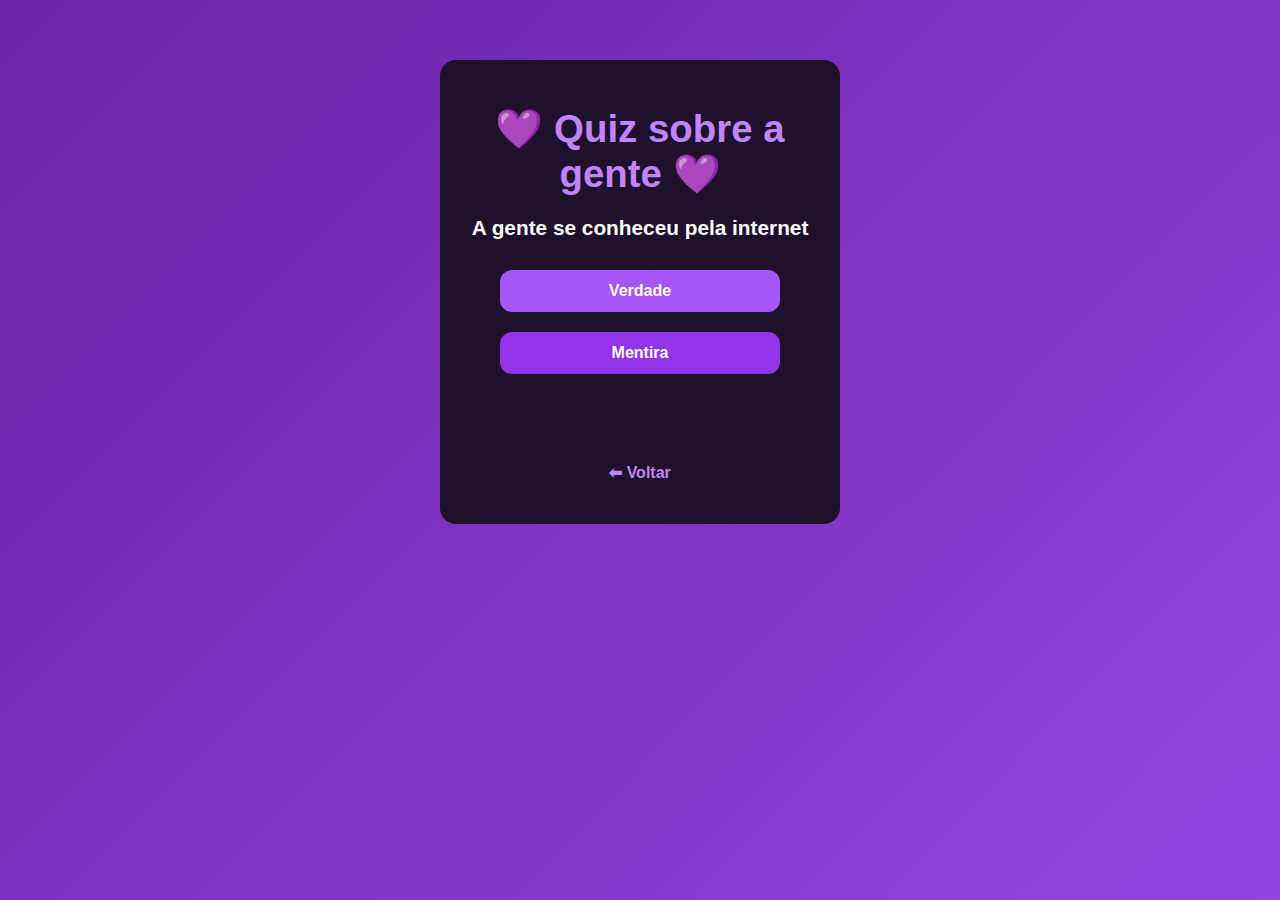
<file: public/perguntas.html>
<!DOCTYPE html>
<html lang="pt-BR">
<head>
  <meta charset="UTF-8" />
  <meta name="viewport" content="width=device-width, initial-scale=1.0" />
  <title>Quiz do Amor 💜</title>
  <link rel="stylesheet" href="style.css">
</head>
<body>

  <div class="quiz-container">
    <h1>💜 Quiz sobre a gente 💜</h1>

    <p id="pergunta"></p>

    <div class="botoes">
      <button onclick="responder(true)">Verdade</button>
      <button onclick="responder(false)">Mentira</button>
    </div>

    <p id="feedback"></p>

    <button class="voltar" onclick="voltar()">⬅ Voltar</button>
  </div>

  <script src="save.js"></script>
  <script src="perguntas.js"></script>
</body>
</html>
</file>
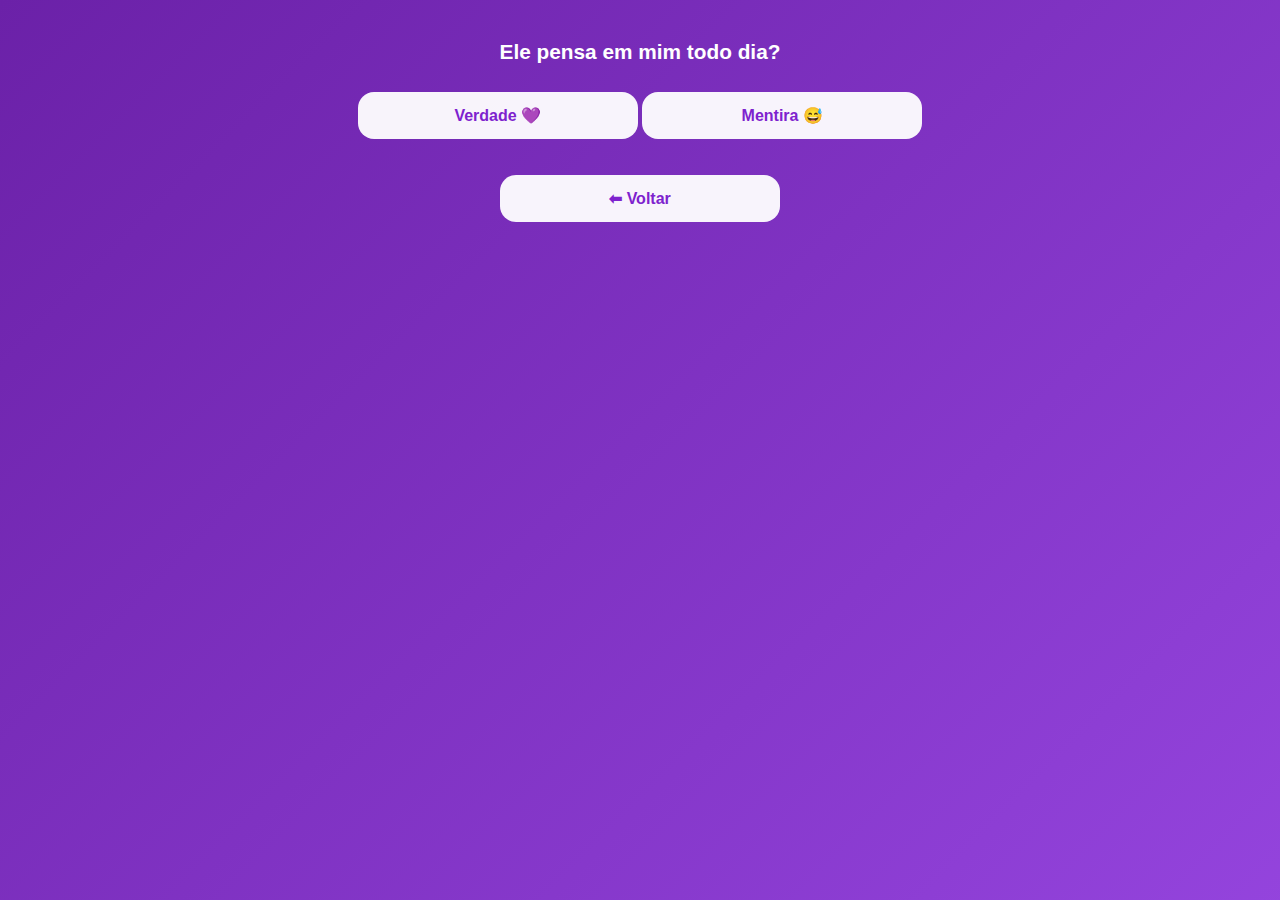
<file: public/quiz.html>
<!DOCTYPE html>
<html lang="pt-BR">
<head>
<meta charset="UTF-8">
<meta name="viewport" content="width=device-width, initial-scale=1.0">
<title>Quiz do Amor</title>
<link rel="stylesheet" href="style.css">
</head>
<body>

<h2 id="pergunta"></h2>

<div class="menu">
  <button onclick="responder(true)">Verdade 💜</button>
  <button onclick="responder(false)">Mentira 😅</button>
</div>

<button onclick="location.href='index.html'">⬅ Voltar</button>

<script src="save.js"></script>
<script src="quiz.js"></script>

</body>
</html>
</file>
<file: public/style.css>
/* RESET */
* {
  box-sizing: border-box;
  -webkit-tap-highlight-color: transparent;
}

body {
  margin: 0;
  padding: 20px;
  font-family: "Arial", sans-serif;
  text-align: center;
  min-height: 100vh;

  background: linear-gradient(135deg, #6b21a8, #a855f7, #ec4899);
  background-size: 300% 300%;
  animation: bgMove 10s ease infinite;

  color: #fff;
}

/* FUNDO ANIMADO */
@keyframes bgMove {
  0% { background-position: 0% 50%; }
  50% { background-position: 100% 50%; }
  100% { background-position: 0% 50%; }
}

/* TÍTULOS */
h1 {
  font-size: 2.4rem;
  margin-bottom: 5px;
  cursor: pointer;
  user-select: none;
}

h2 {
  margin-top: 20px;
  font-size: 1.6rem;
}

p {
  margin: 6px 0;
}

/* CONTAINER PADRÃO */
.container {
  max-width: 360px;
  margin: auto;
}

/* BOTÕES */
button {
  width: 100%;
  max-width: 280px;
  padding: 14px;
  margin: 8px auto;

  border: none;
  border-radius: 16px;

  background: rgba(255,255,255,0.95);
  color: #7e22ce;
  font-size: 1rem;
  font-weight: bold;

  cursor: pointer;
  transition: transform 0.15s, box-shadow 0.15s;
}

button:hover {
  transform: scale(1.03);
  box-shadow: 0 8px 20px rgba(0,0,0,0.25);
}

button:active {
  transform: scale(0.97);
}

/* MENU */
.menu {
  margin: 20px 0;
}

/* CANVAS (FLAPPY) */
canvas {
  display: block;
  margin: 15px auto;

  background: rgba(255,255,255,0.95);
  border-radius: 18px;

  box-shadow: 0 10px 25px rgba(0,0,0,0.3);
}

/* RECOMPENSAS */
.recompensas {
  margin-top: 25px;
  padding: 16px;

  background: rgba(255,255,255,0.18);
  border-radius: 20px;

  backdrop-filter: blur(8px);
}

.recompensas h2 {
  margin-bottom: 12px;
}

/* CARD DE CARTINHA */
.card {
  margin-bottom: 16px;
  text-align: left;
}

.card p {
  margin: 0 0 6px;
  font-weight: bold;
  color: #fdf4ff;
}

/* BARRA DE PROGRESSO */
.progress {
  width: 100%;
  height: 12px;

  background: rgba(255,255,255,0.4);
  border-radius: 12px;
  overflow: hidden;
}

.progress div {
  height: 100%;
  width: 0%;

  background: linear-gradient(90deg, #a855f7, #ec4899);
  border-radius: 12px;

  transition: width 0.4s ease;
}

/* TEXTO DA RECOMPENSA */
.card span {
  font-size: 0.85rem;
  opacity: 0.95;
}

/* QUIZ */
#pergunta {
  margin: 20px 0;
  font-size: 1.3rem;
  font-weight: bold;
}

/* BOTÃO VOLTAR */
.back {
  margin-top: 20px;
}

/* ANIMAÇÃO DE PONTO */
@keyframes pulse {
  0% { transform: scale(1); }
  50% { transform: scale(1.15); }
  100% { transform: scale(1); }
}

.pulse {
  animation: pulse 0.4s ease;
}

/* MOBILE EXTRA */
@media (max-width: 400px) {
  h1 {
    font-size: 2.1rem;
  }

  button {
    font-size: 0.95rem;
  }
}

.quiz-container {
  max-width: 400px;
  margin: 40px auto;
  text-align: center;
  padding: 20px;
  background: #1f102b;
  border-radius: 16px;
  color: white;
}

.quiz-container h1 {
  color: #c084fc;
}

.botoes button {
  margin: 10px;
  padding: 12px 20px;
  border: none;
  border-radius: 12px;
  font-size: 16px;
  cursor: pointer;
}

.botoes button:first-child {
  background: #a855f7;
  color: white;
}

.botoes button:last-child {
  background: #9333ea;
  color: white;
}

#feedback {
  margin-top: 15px;
  min-height: 24px;
}

.voltar {
  margin-top: 20px;
  background: transparent;
  color: #c084fc;
  border: none;
  font-size: 16px;
}

.gui{
    max-width: 500px;
    max-height: 500px;

}
</file>
